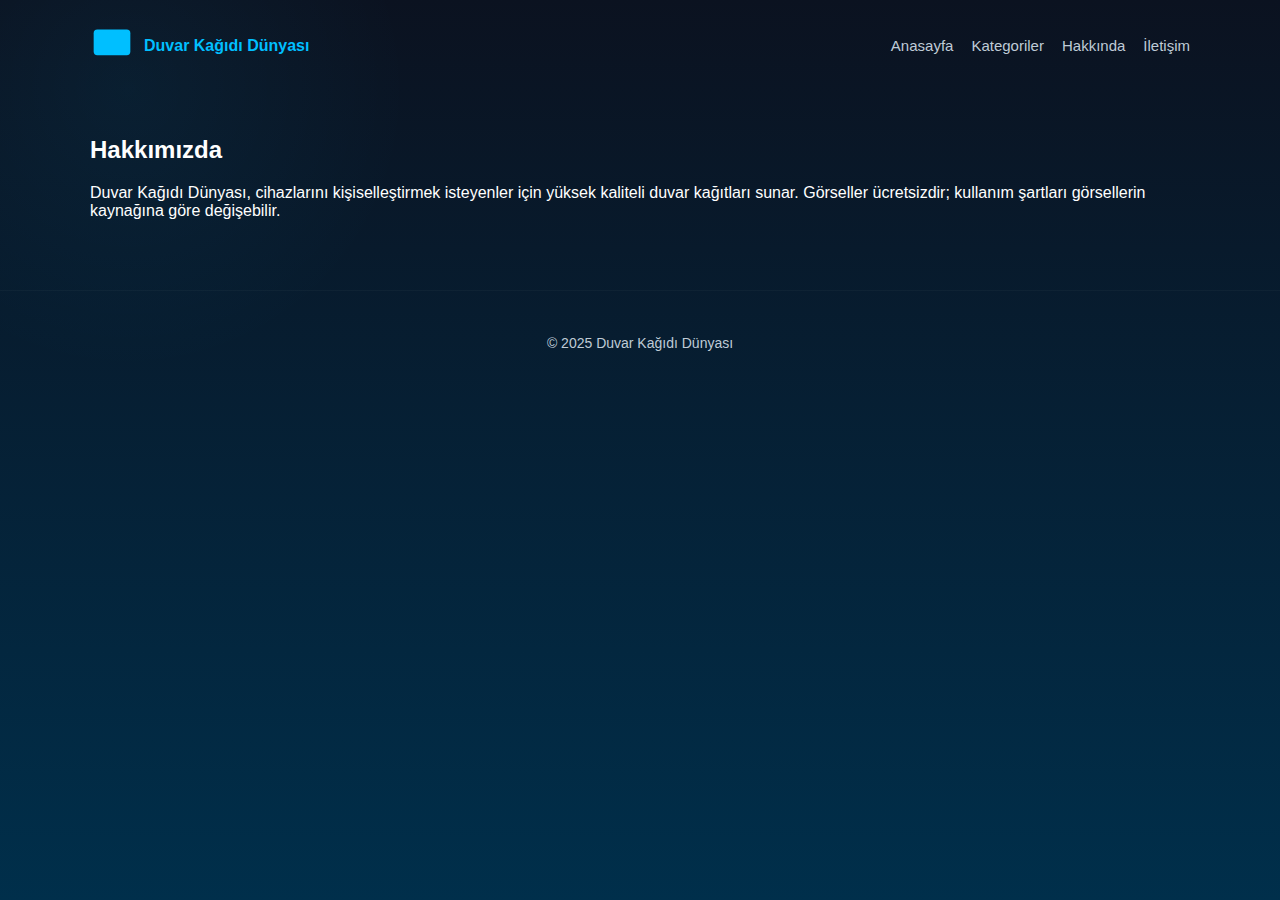
<file: about.html>
<!DOCTYPE html>
<html lang="tr">
<head><meta charset="utf-8"><meta name="viewport" content="width=device-width,initial-scale=1"><title>Hakkında - Duvar Kağıdı Dünyası</title><link rel="stylesheet" href="styles.css"></head>
<body>
<header class="site-header"><div class="container header-inner"><a class="logo" href="index.html"><svg width="44" height="44" viewBox="0 0 24 24" fill="none"><rect x="2" y="3" width="20" height="14" rx="2" fill="#00bfff"/></svg><span class="logo-text">Duvar Kağıdı Dünyası</span></a><nav class="main-nav"><a href="index.html">Anasayfa</a><a href="kategoriler.html">Kategoriler</a><a href="about.html">Hakkında</a><a href="contact.html">İletişim</a></nav></div></header>
<main class="container">
  <h2>Hakkımızda</h2>
  <p>Duvar Kağıdı Dünyası, cihazlarını kişiselleştirmek isteyenler için yüksek kaliteli duvar kağıtları sunar. Görseller ücretsizdir; kullanım şartları görsellerin kaynağına göre değişebilir.</p>
</main>
<footer class="site-footer"><div class="container">© 2025 Duvar Kağıdı Dünyası</div></footer>
</body>
</html>
</file>
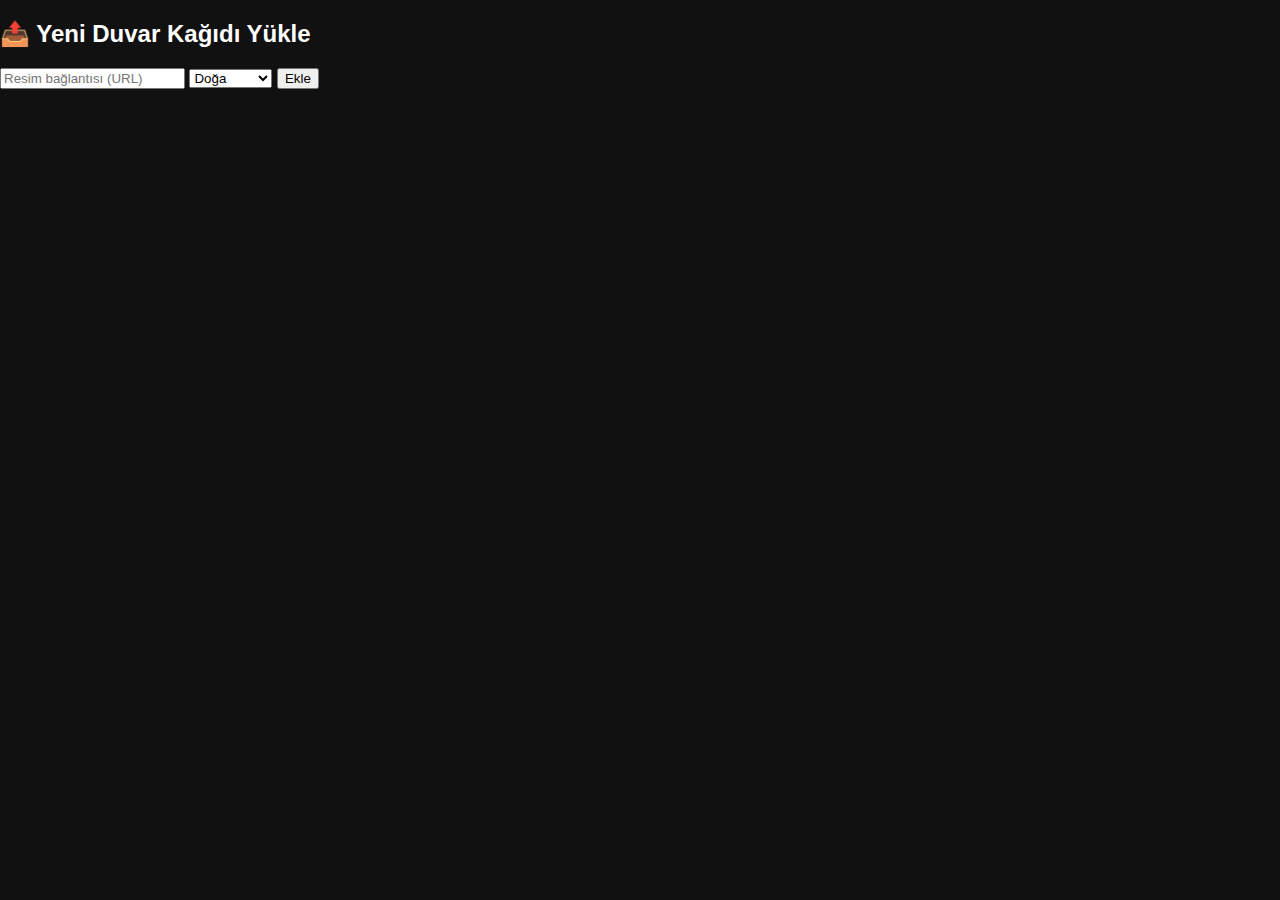
<file: admin.html>
<!DOCTYPE html>
<html lang="tr">
<head>
    <meta charset="UTF-8">
    <title>Admin Panel - Duvar Kağıdı Dünyası</title>
    <link rel="stylesheet" href="style.css">
</head>

<body class="admin-body">

<h2>📤 Yeni Duvar Kağıdı Yükle</h2>

<div class="admin-box">
    <input type="text" id="imageURL" placeholder="Resim bağlantısı (URL)">
    <select id="category">
        <option value="doga">Doğa</option>
        <option value="araba">Araba</option>
        <option value="manzara">Manzara</option>
        <option value="minimal">Minimal</option>
        <option value="anime">Anime</option>
        <option value="4k">4K Özel</option>
        <option value="hayvan">Hayvan</option>
        <option value="kisiler">Kız–Erkek</option>
        <option value="soyut">Soyut</option>
        <option value="oyun">Oyun</option>
    </select>

    <button onclick="addWallpaper()">Ekle</button>
</div>

<script src="admin.js"></script>
</body>
</html>
</file>
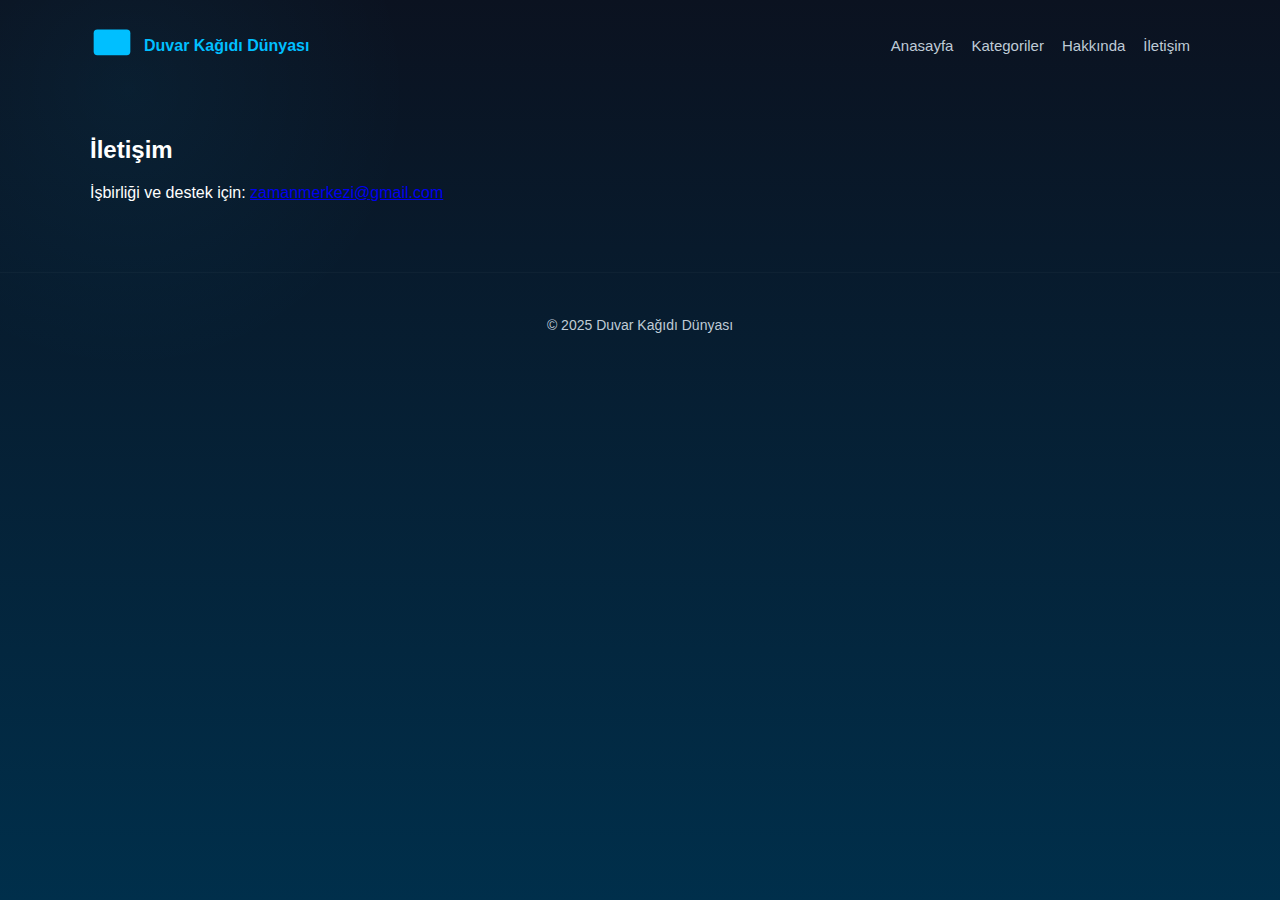
<file: contact.html>
<!DOCTYPE html>
<html lang="tr">
<head><meta charset="utf-8"><meta name="viewport" content="width=device-width,initial-scale=1"><title>İletişim - Duvar Kağıdı Dünyası</title><link rel="stylesheet" href="styles.css"></head>
<body>
<header class="site-header"><div class="container header-inner"><a class="logo" href="index.html"><svg width="44" height="44" viewBox="0 0 24 24" fill="none"><rect x="2" y="3" width="20" height="14" rx="2" fill="#00bfff"/></svg><span class="logo-text">Duvar Kağıdı Dünyası</span></a><nav class="main-nav"><a href="index.html">Anasayfa</a><a href="kategoriler.html">Kategoriler</a><a href="about.html">Hakkında</a><a href="contact.html">İletişim</a></nav></div></header>
<main class="container">
  <h2>İletişim</h2>
  <p>İşbirliği ve destek için: <a href="mailto:zamanmerkezi@gmail.com">zamanmerkezi@gmail.com</a></p>
</main>
<footer class="site-footer"><div class="container">© 2025 Duvar Kağıdı Dünyası</div></footer>
</body>
</html>
</file>
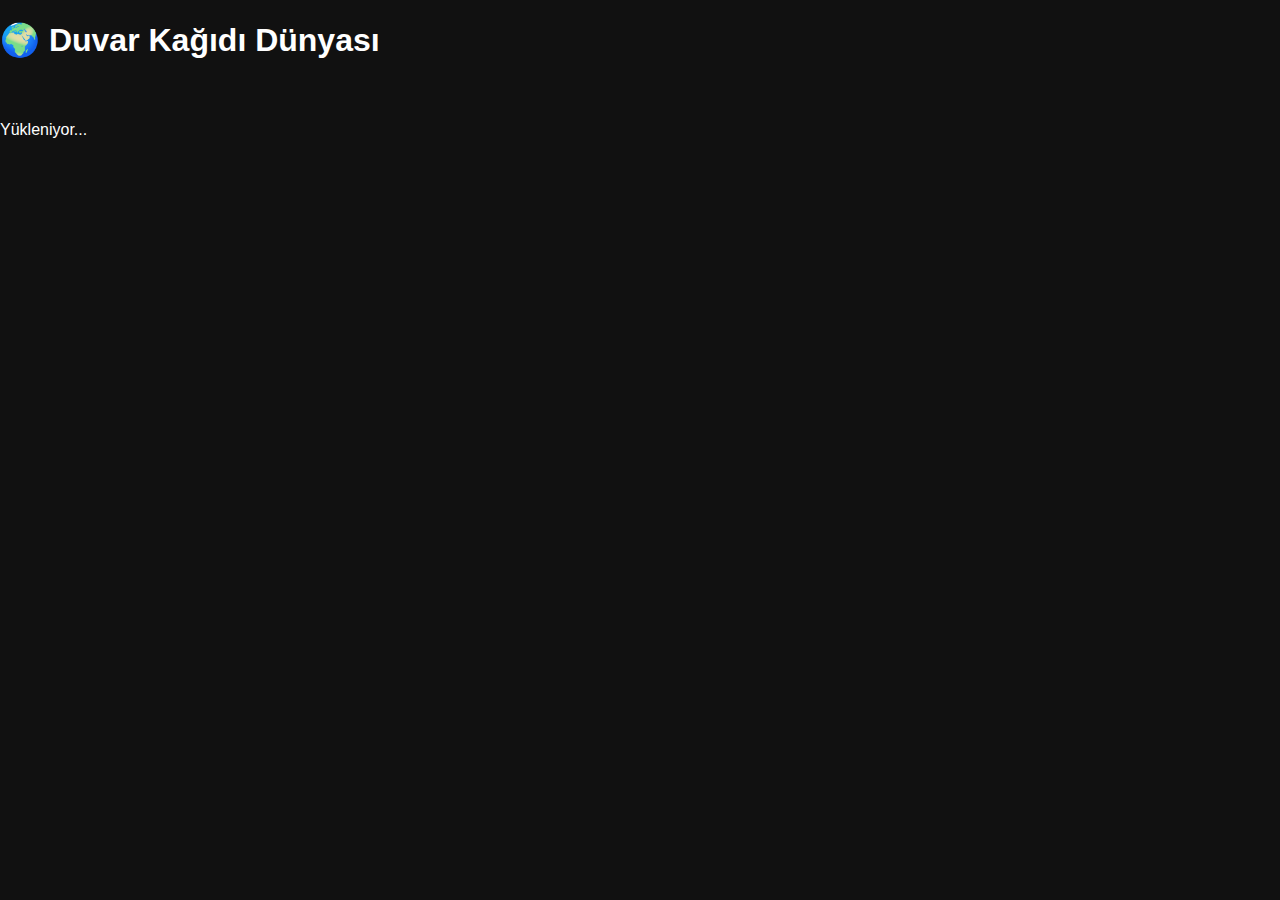
<file: İndex.html>
<!DOCTYPE html>
<html lang="tr">
<head>
    <meta charset="UTF-8">
    <title>Duvar Kağıdı Dünyası</title>
    <link rel="stylesheet" href="style.css">
</head>

<body>

<h1 class="title">🌍 Duvar Kağıdı Dünyası</h1>

<div id="gallery" class="gallery"></div>

<div id="loading" class="loading">Yükleniyor...</div>

<script src="script.js"></script>
</body>
</html>
</file>
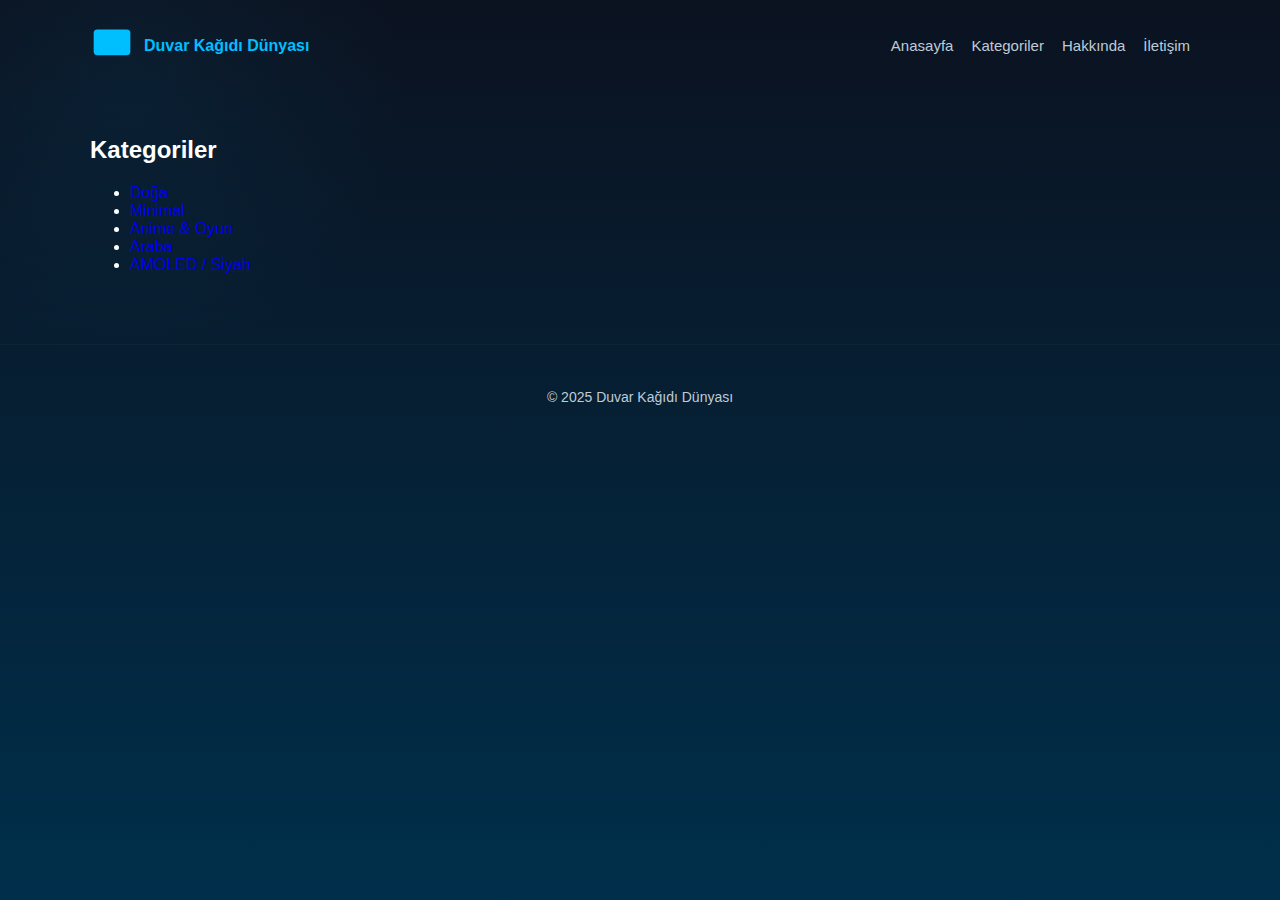
<file: kategoriler.html>
<!DOCTYPE html>
<html lang="tr">
<head>
  <meta charset="utf-8"><meta name="viewport" content="width=device-width,initial-scale=1">
  <title>Kategoriler - Duvar Kağıdı Dünyası</title>
  <link rel="stylesheet" href="styles.css">
</head>
<body>
<header class="site-header">
  <div class="container header-inner">
    <a class="logo" href="index.html"><svg width="44" height="44" viewBox="0 0 24 24" fill="none"><rect x="2" y="3" width="20" height="14" rx="2" fill="#00bfff"/></svg><span class="logo-text">Duvar Kağıdı Dünyası</span></a>
    <nav class="main-nav"><a href="index.html">Anasayfa</a><a href="kategoriler.html">Kategoriler</a><a href="about.html">Hakkında</a><a href="contact.html">İletişim</a></nav>
  </div>
</header>
<main class="container">
  <h2>Kategoriler</h2>
  <ul>
    <li><a href="kategori_doga.html">Doğa</a></li>
    <li><a href="kategori_minimal.html">Minimal</a></li>
    <li><a href="kategori_anime.html">Anime & Oyun</a></li>
    <li><a href="kategori_araba.html">Araba</a></li>
    <li><a href="kategori_amoled.html">AMOLED / Siyah</a></li>
  </ul>
</main>
<footer class="site-footer"><div class="container">© 2025 Duvar Kağıdı Dünyası</div></footer>
</body>
</html>
</file>
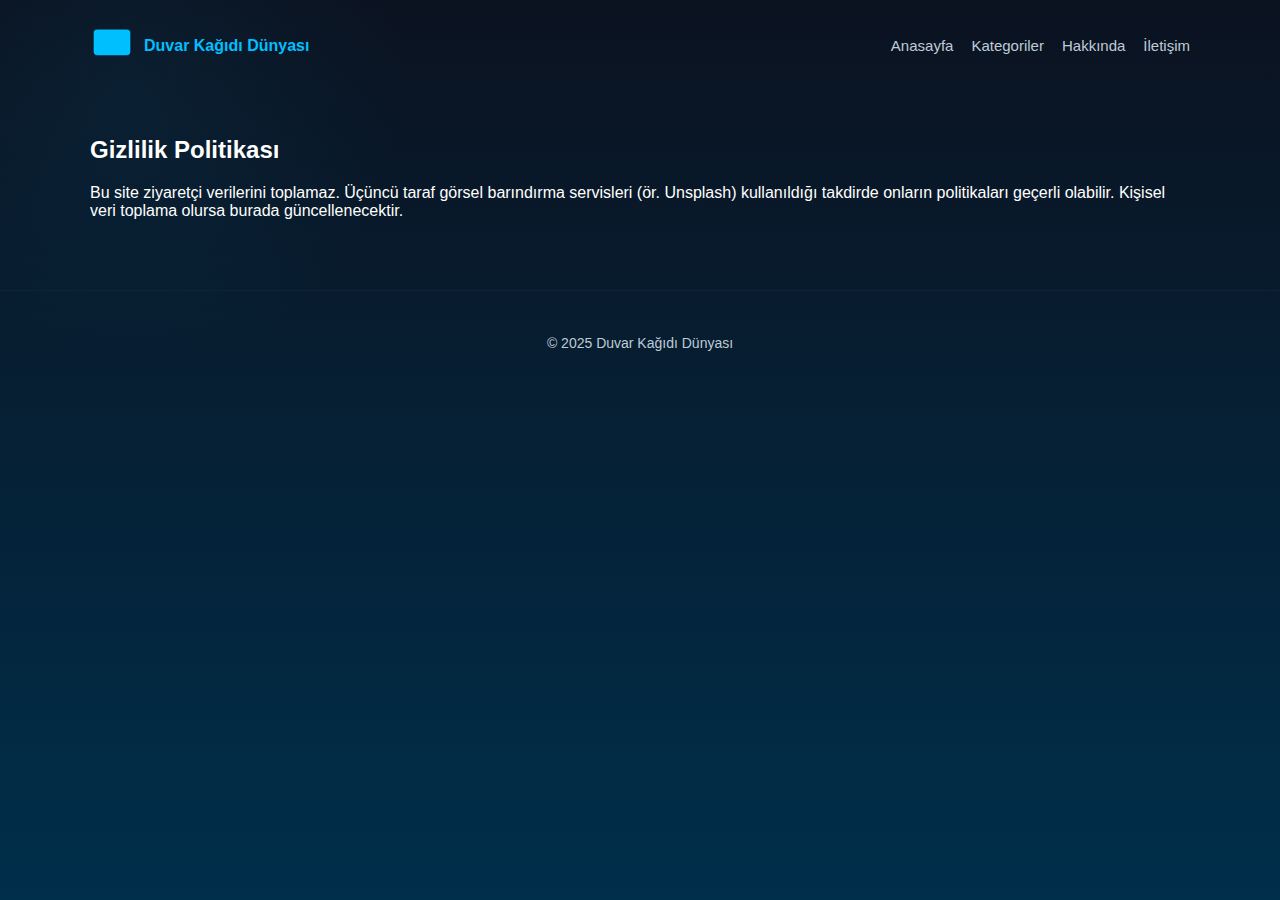
<file: privacy.html>
<!DOCTYPE html>
<html lang="tr">
<head><meta charset="utf-8"><meta name="viewport" content="width=device-width,initial-scale=1"><title>Gizlilik - Duvar Kağıdı Dünyası</title><link rel="stylesheet" href="styles.css"></head>
<body>
<header class="site-header"><div class="container header-inner"><a class="logo" href="index.html"><svg width="44" height="44" viewBox="0 0 24 24" fill="none"><rect x="2" y="3" width="20" height="14" rx="2" fill="#00bfff"/></svg><span class="logo-text">Duvar Kağıdı Dünyası</span></a><nav class="main-nav"><a href="index.html">Anasayfa</a><a href="kategoriler.html">Kategoriler</a><a href="about.html">Hakkında</a><a href="contact.html">İletişim</a></nav></div></header>
<main class="container">
  <h2>Gizlilik Politikası</h2>
  <p>Bu site ziyaretçi verilerini toplamaz. Üçüncü taraf görsel barındırma servisleri (ör. Unsplash) kullanıldığı takdirde onların politikaları geçerli olabilir. Kişisel veri toplama olursa burada güncellenecektir.</p>
</main>
<footer class="site-footer"><div class="container">© 2025 Duvar Kağıdı Dünyası</div></footer>
</body>
</html>
</file>
<file: styles.css>
:root{
  --bg:#0b1220;
  --card: rgba(255,255,255,0.04);
  --accent:#00bfff;
  --muted:#bfcbd6;
  --glass: rgba(255,255,255,0.03);
}
*{box-sizing:border-box}
body{
  margin:0;
  font-family: Inter, "Segoe UI", Roboto, Arial, sans-serif;
  background: radial-gradient(circle at 10% 10%, rgba(0,191,255,0.06), transparent 20%), linear-gradient(180deg,var(--bg) 0%, #002f4b 100%);
  color:#fff;
  -webkit-font-smoothing:antialiased;
  -moz-osx-font-smoothing:grayscale;
  min-height:100vh;
}
.container{width:92%;max-width:1100px;margin:0 auto;padding:24px 0}
.header-inner{display:flex;align-items:center;justify-content:space-between;gap:12px}
.logo{display:flex;align-items:center;gap:10px;text-decoration:none}
.logo-ico{border-radius:8px}
.logo-text{color:var(--accent);font-weight:700}
.main-nav a{color:var(--muted);text-decoration:none;margin-left:18px;font-size:15px}
.hero{padding:22px;background:linear-gradient(90deg, rgba(255,255,255,0.02), rgba(255,255,255,0.01));border-radius:12px;margin:18px 0;text-align:center}
.search-wrap{margin-top:12px}
.search{margin-top:8px;padding:12px 14px;width:100%;max-width:580px;border-radius:10px;border:none;outline:none;font-size:15px}
.section-title{margin:18px 0 8px;color:var(--accent);font-size:18px}
.grid{display:grid;grid-template-columns:repeat(auto-fill,minmax(220px,1fr));gap:14px}
.card{background:var(--card);border-radius:10px;overflow:hidden;display:flex;flex-direction:column;transition:transform .18s, box-shadow .18s;cursor:pointer}
.card img{width:100%;height:160px;object-fit:cover;display:block}
.card .meta{padding:10px;text-align:left}
.card h4{margin:0 0 6px;font-size:15px}
.card p{margin:0;font-size:13px;color:var(--muted)}
.card:hover{transform:translateY(-8px);box-shadow:0 8px 30px rgba(0,0,0,0.5)}
.load-more-wrap{text-align:center;margin:14px 0}
.btn{background:var(--accent);border:none;color:#001;padding:10px 14px;border-radius:8px;cursor:pointer;font-weight:600}
.categories .cats{display:flex;flex-wrap:wrap;gap:10px}
.cat{background:var(--glass);padding:10px 12px;border-radius:8px;color:var(--muted);text-decoration:none}
.site-footer{border-top:1px solid rgba(255,255,255,0.03);padding:20px 0;margin-top:30px;text-align:center;color:var(--muted);font-size:14px}
.detail img{max-width:100%;border-radius:8px;display:block}

/* responsive tweaks */
@media (max-width:600px){
  .card img{height:140px}
  .header-inner{flex-direction:column;align-items:flex-start}
  .main-nav a{margin-left:8px}
}
</file>
<file: style.css>
/* GENEL */
body {
    margin: 0;
    background: #111;
    color: white;
    font-family: Arial;
}

/* LIGHT MODE */
body.light {
    background: #f1f1f1;
    color: #000;
}

/* HEADER */
header {
    background: #00aaff;
    padding: 20px;
    display: flex;
    justify-content: space-between;
    align-items: center;
    color: white;
}

header input {
    padding: 10px;
    border-radius: 8px;
    border: none;
}

/* Tema butonu */
#themeBtn {
    margin-left: 10px;
    font-size: 20px;
    padding: 8px 12px;
    border: none;
    background: #222;
    color: white;
    border-radius: 8px;
    cursor: pointer;
}

/* NAV */
nav {
    display: flex;
    flex-wrap: wrap;
    justify-content: center;
    gap: 10px;
    padding: 15px;
}
nav button {
    background: #222;
    color: white;
    border: 1px solid #444;
    padding: 10px 15px;
    border-radius: 6px;
    cursor: pointer;
}
nav button:hover {
    background: #00aaff;
}

/* GALLERY */
#gallery {
    padding: 20px;
    columns: 2;
    gap: 10px;
}
#gallery img {
    width: 100%;
    margin-bottom: 10px;
    border-radius: 10px;
    cursor: pointer;
}

/* PC */
@media(min-width:700px){ #gallery{columns:3;} }
@media(min-width:1100px){#gallery{columns:4;}}

/* REKLAM */
.ad-banner {
    margin: 20px auto;
    background: #333;
    color: white;
    padding: 20px;
    text-align: center;
    width: 90%;
    border-radius: 8px;
}

/* DETAIL */
.detail-page img {
    width: 95%;
    margin-top: 20px;
}
.detail-page a {
    display: inline-block;
    margin-top: 20px;
    background: #00aaff;
    padding: 15px 30px;
    color: white;
    border-radius: 10px;
    text-decoration: none;
    font-size: 20px;
}
</file>
